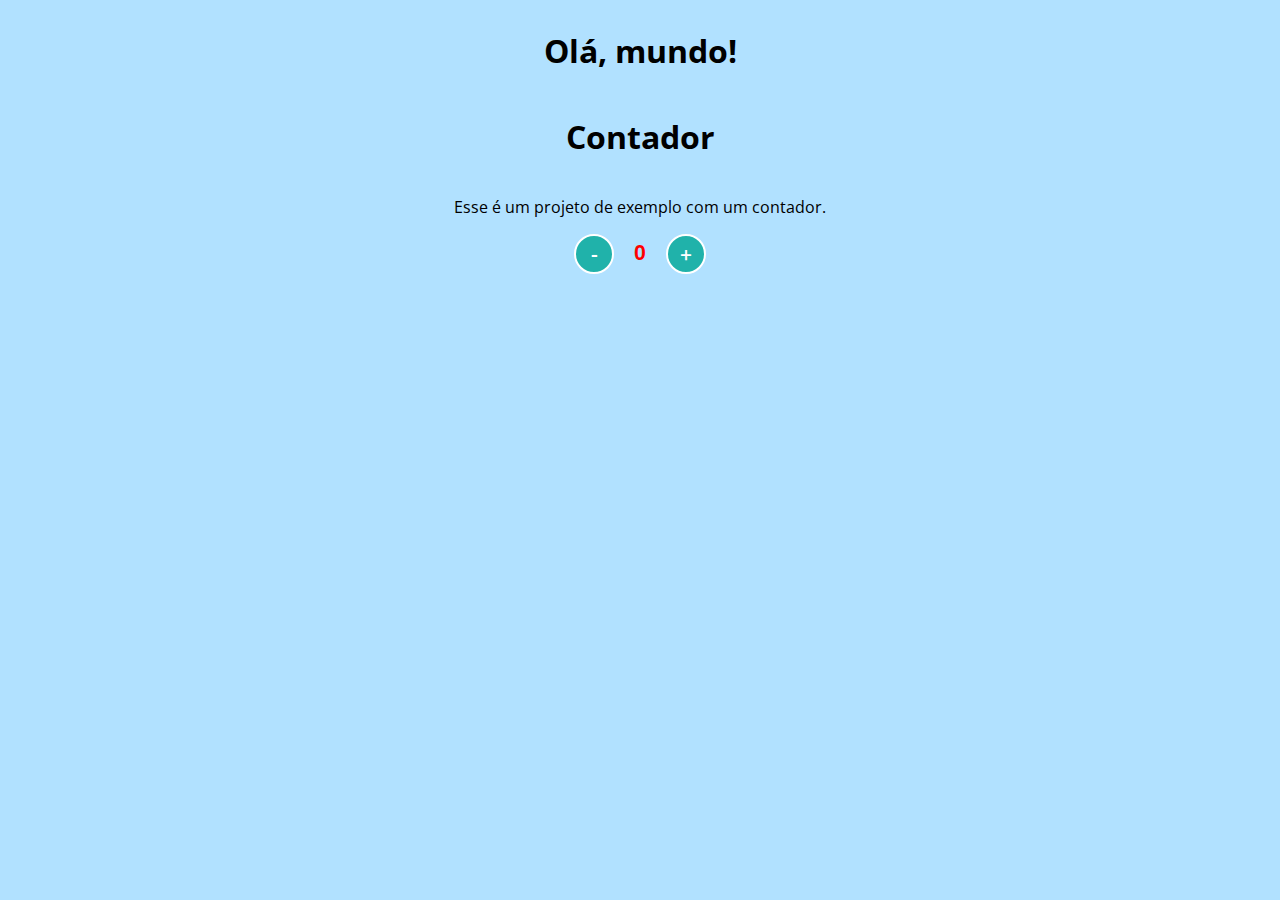
<file: index.html>
<!DOCTYPE html>
<html lang="pt-br">
<head>
    <meta charset="UTF-8">
    <meta http-equiv="X-UA-Compatible" content="IE=edge">
    <meta name="viewport" content="width=device-width, initial-scale=1.0">
    <title>Document</title>

    <link rel="stylesheet" href="assets/css/styles.css" />
    
</head>
<body>
    <h1>Olá, mundo!</h1>
    <h1>Contador</h1>
    <p>Esse é um projeto de exemplo com um contador.</p>
    <div id="counter">
        <button name="subtrair" onclick="decrement()">-</button>
        <span id="currentNumber" class="currentRed">0</span>
        <button name="adicionar" onclick="increment()">+</button>
    </div>
    <div class="currentNumber">
        <span id="error" class="currentRed"></span>
    </div>
    <script src="assets/js/aula3.js"></script>
</body>
</html>
</file>
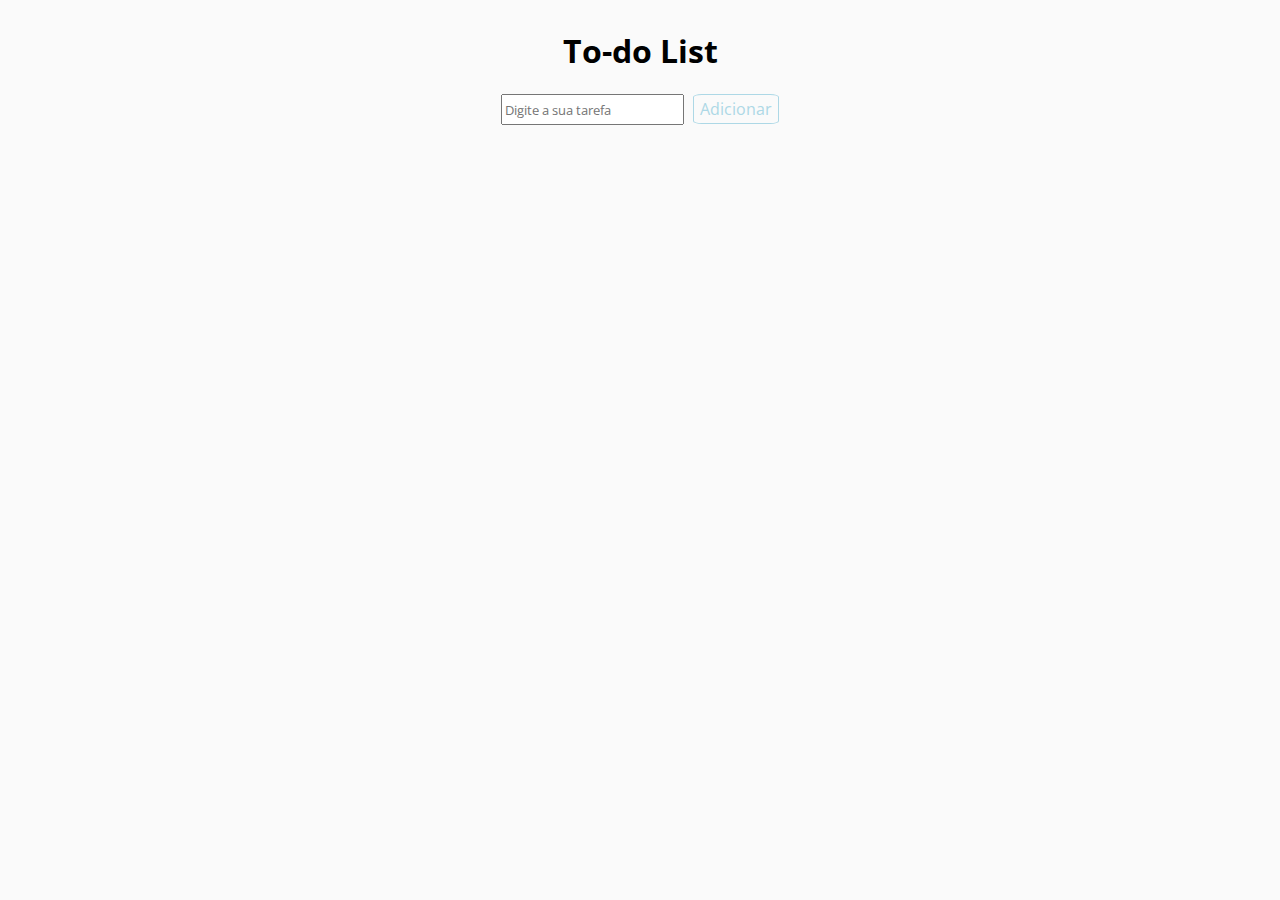
<file: to-do-list.html>
<!DOCTYPE html>
<html lang="en">
<head>
    <meta charset="UTF-8">
<!-- <meta http-equiv="X-UA-Compatible" content="IE=edge"> -->
    <meta name="viewport" content="width=device-width, initial-scale=1.0">
    <title>To-do List</title>

    <link rel="stylesheet" href="./assets/css/todolist.css">    
</head>
<body>
    <h1>To-do List</h1>
        <div id="list">
            <form id="task-form">
                <input id="newTask" name="tarefa" type="text" placeholder="Digite a sua tarefa" />
                <button type="submit">Adicionar</button>
            </form>    
            <div id="full-list"></div>
        </div>
    <script src="./assets/js/todolist.js"></script>
</body>
</html>
</file>
<file: assets/css/styles.css>
@import url('https://fonts.googleapis.com/css2?family=Open+Sans:wght@300;600&display=swap');

* {
    font-family: 'Open Sans', sans-serif;
}

body {
    display: flex;
    align-items: center;
    justify-content: center;
    flex-direction: column;
    background-color: rgb(177, 225, 255);
}

button {
    height: 40px;
    width: 40px;
    border-radius: 50%;
    border: 2px solid white;
    background-color: lightseagreen;
    color: white;
    font-size: 16pt;
    font-weight: 600;
    text-align: center;
}

#counter {
    display: flex;
}

.currentNumber {
    display: flex;
    align-items: center;
    margin: 0 20px;
    font-size: 16pt;
    font-weight: bold;
    font-family: 'Segoe UI', Tahoma, Geneva, Verdana, sans-serif;
    color: black;
}

.currentRed {
    display: flex;
    align-items: center;
    margin: 0 20px;
    font-size: 16pt;
    font-weight: bold;
    font-family: 'Segoe UI', Tahoma, Geneva, Verdana, sans-serif;
    color: red;
}
</file>
<file: assets/css/todolist.css>
@import url('https://fonts.googleapis.com/css2?family=Open+Sans:wght@300;600&display=swap');

* {
    font-family: 'Open Sans', sans-serif;
}

body {
    display: flex;
    align-items: center;
    justify-content: center;
    flex-direction: column;
    background-color: #fafafa;
}

input {
    height: 25px;    
}

button {
    height: 30px;
    /* width: 40px; */
    border-radius: 10%;
    border: 1px solid lightblue;
    background-color: transparent;
    color: lightblue;
    font-size: 12pt;
    /* font-weight: 600; */
    text-align: center;
    margin-left: 5px;
}

.titulo {
    font-size: 24px;
    text-align: center;
    font-weight: bold;
}

.menu {
    display: flex;
    align-items: center;
}

.list {
    display: flex;
    align-items: flex-start;
    justify-content: flex-start;
}

.item {
    display: flex;
    flex-direction: column;
    list-style: none;
    margin: 5px;
    justify-content: center;
    align-items: center;
    padding: 5px;
}

#item li {
    display: flex;
    align-items: center;
}

#item input {
    margin-right: 10px;
}

.full-list {
    display: flex;
    align-items: flex-start;
    justify-content: flex-start;
}

.doTask {
    text-decoration: line-through;
}
</file>
